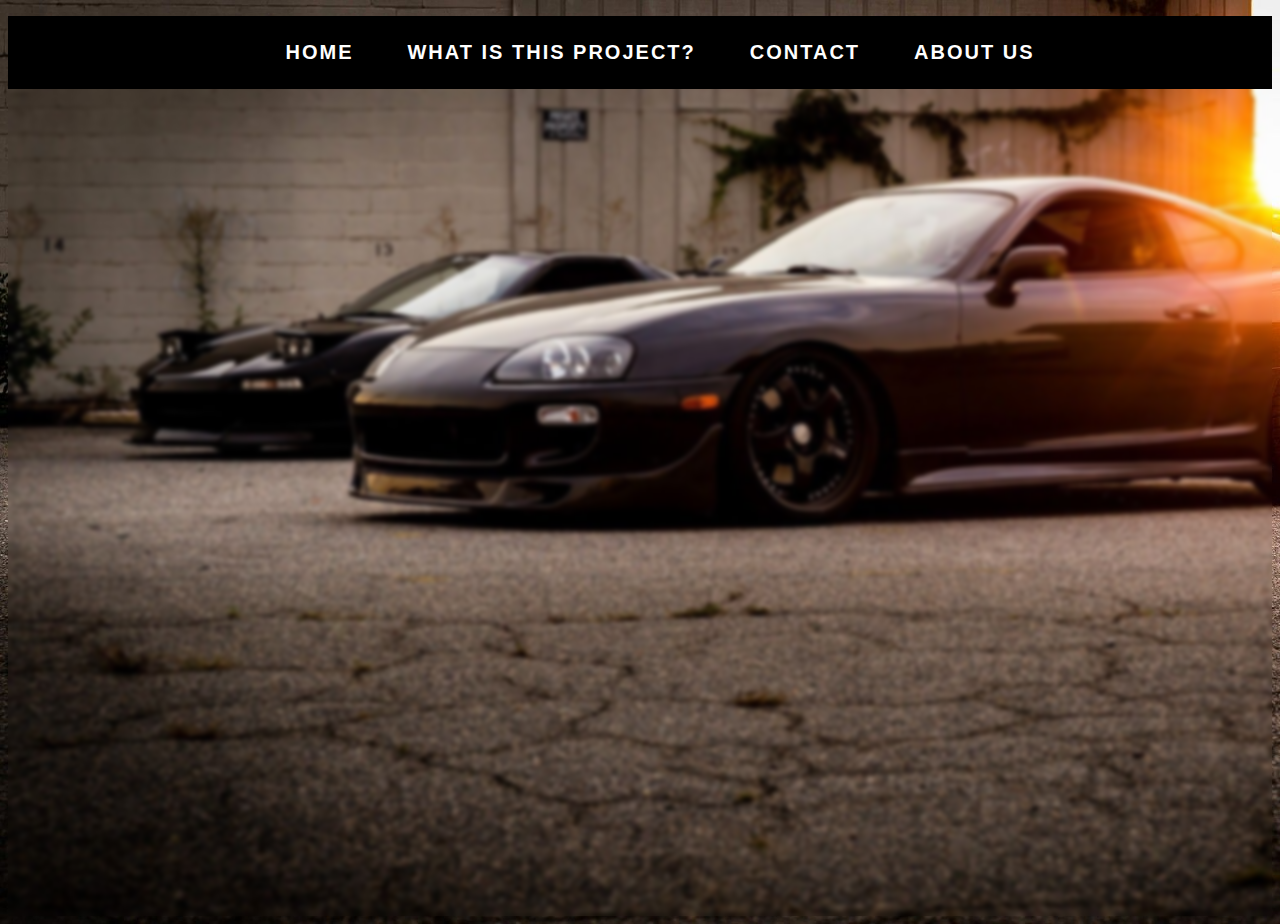
<file: templates/index.html>
<!DOCTYPE html>
<html lang="en">
  <head>
    <meta charset="UTF-8" />
    <meta name="viewport" content="width=device-width, initial-scale=1.0" />
    <title>Toyota Hackathon</title>
    
    <!-- styles -->
    <link rel="stylesheet" href="/static/styles.css" />
  </head>

  <body>
    <div class="header">
      <ul>
        <li><a href="/">Home</a></li>
        <li><a href="/">What is this project?</a></li>
        <li><a href="/">Contact</a></li>
        <li><a href="/">About us</a></li>
      </ul>
    </div>
  </body>

</html>
</file>
<file: static/styles.css>
body{
    background: url("supraPic.jpg");
    background-repeat: no-repeat;
    background-size: cover;
    height: 100vh;
    backdrop-filter:blur(2px)
  }
  
  .header{
    width: 100%;
    background-color: black;
  }
  
  .header ul{
    text-align: center;
  }
  
  .header ul li{
    list-style: none;
    display: inline-block;
  
  }
  
  .header ul li a{
    display: block;
    text-decoration: none;
    text-transform: uppercase;
    color:white;
    font-size: 20px;
    font-family: 'Raleway',sans-serif;
    letter-spacing: 2px;
    font-weight: 600;
    padding:25px;
    transition: all ease 0.5s;
  }

  .header ul li a:hover{
    background-color: red;
    opacity: 1;
  }


  .dataBox{
    background-color: white;
    opacity: 0.8;
    
    padding-top: 50px;
    height: 300px;
    width:300px;
    padding-left: 20px;
    border-radius: 15px;
  }
  .data{
    text-align: center;

  }

label
{
    opacity: 1;
    color: darkred;
    font-weight: bold;
    display: block;
    margin-bottom: 10px;
   

}


input[type=text] 
{
  padding:10px;
  border-radius:10px;
  border-color: black;
  border-top-style: groove;
  border-right-style: groove;
  border-left-style: groove;
  border-bottom-style: groove;

}

.rounded-input 
{
  padding:10px;
  border-radius:10px;
}
input 
{
  width:85%;
  margin-bottom: 10px
}


input[type=submit] {
        padding: 5px 15px;
        background: #993300;
        color: white;
        border: 0 none;
        cursor: pointer;
        -webkit-border-radius: 2px;
        border-radius: 10px
        width: 10%;
</file>
